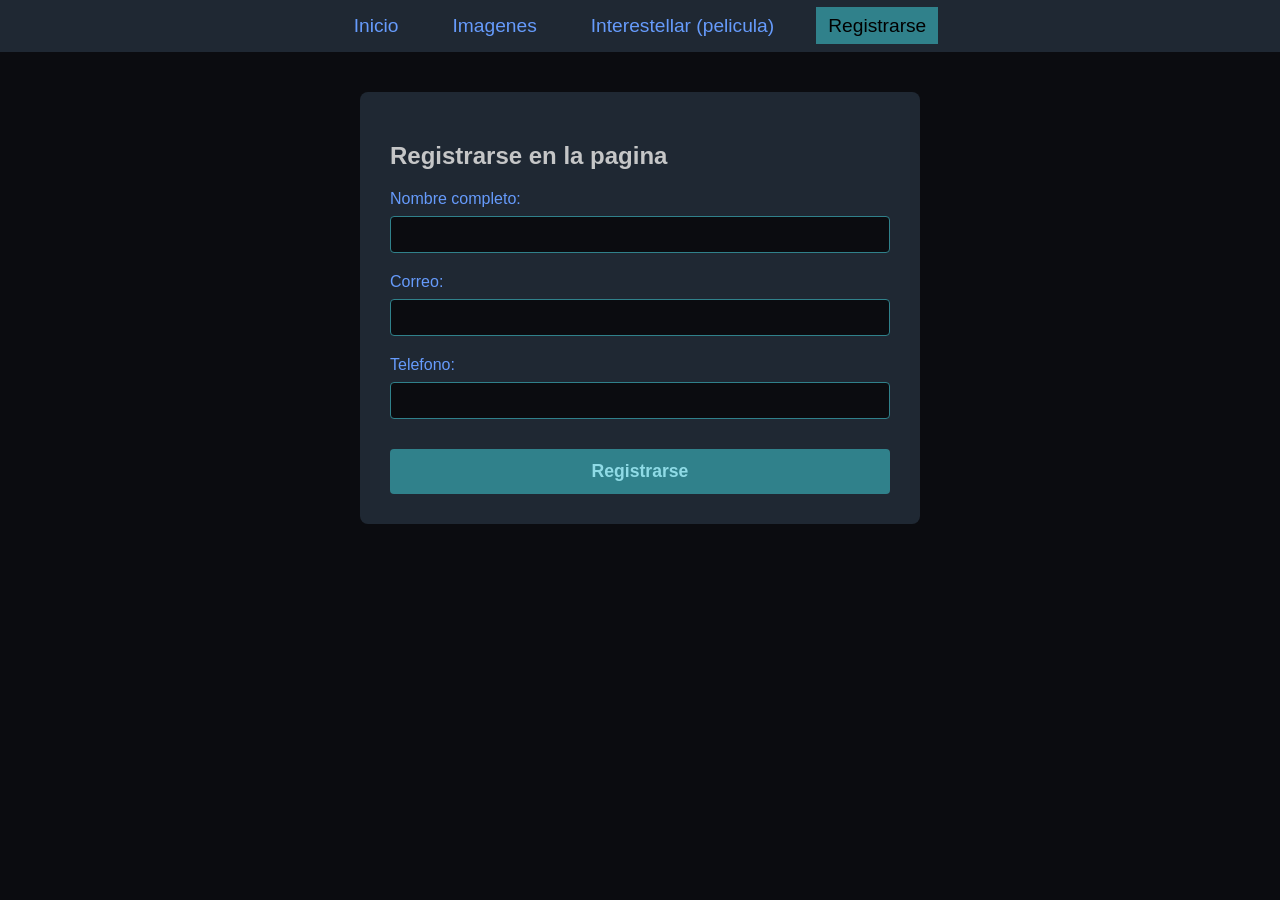
<file: contacto.html>
<!DOCTYPE html>
<html lang="es">
<head>
    <meta charset="UTF-8">
    <title>Agujeros Negros</title>
    <link rel="stylesheet" type="text/css" href="style.css">
</head>
<body>

    <header>
        <nav>
            <ul>
                <li><a href="articulos.html">Inicio</a></li>
                <li><a href="index.html">Imagenes</a></li>
                <li><a href="interestellar.html">Interestellar (pelicula)</a></li>
                <li><a href="contacto.html" class="activa">Registrarse</a></li>
            </ul>
        </nav>
    </header>

    <main>
        <section class="formulario">
            <h2>Registrarse en la pagina</h2>
            
            <form id="formulario-contacto">
                <div class="campo">
                    <label for="nombre">Nombre completo:</label>
                    <input type="text" id="nombre" name="nombre">
                </div>

                <div class="campo">
                    <label for="email">Correo:</label>
                    <input type="email" id="email" name="email">
                </div>

                <div class="campo">
                    <label for="telefono">Telefono:</label>
                    <input type="tel" id="telefono" name="telefono">
                </div>

                <button type="submit" id="boton-enviar">Registrarse</button>
            </form>

            <div id="mensajes"></div>
        </section>
    </main>



    <script src="script.js"></script>

</body>
</html>
</file>
<file: style.css>
/*general*/
body {
    background-color: #0b0c10; 
    color: #c5c6c7;
    font-family: Arial, sans-serif;
    margin: 0;
    background-image: url('https://fotografias-2.larazon.es/clipping/cmsimages01/2022/05/05/E2199602-9859-47F8-9027-E39A1FC458B9/98.jpg?crop=5735,3227,x0,y1257&width=1900&height=1069&optimize=low&format=webply');
    min-height: 100vh;
    background-repeat: no-repeat;
    background-size: cover;
    background-position: center;
}

/*encabezado*/
nav {
    background-color: #1f2833;
}

nav ul {
    display: flex;
    justify-content: center;
    gap: 30px;
    list-style: none;
    padding: 15px 0;
    margin: 0;
}

nav ul li a {
    color: #669bfc;
    text-decoration: none;
    padding: 8px 12px;
    font-size: 1.2em;
    white-space: nowrap;
    width: auto;
    height: auto;
}

nav ul li a.activa {
    background-color: #30818b;
    color: #000000;
}

nav ul li a:hover {
    color: #000000;
    background-color: #30818b;
    border-radius: 5px;
}

/*textos*/
.titulo {
    text-align: center;
    margin: 40px 0;
    color: #ceced8;
}

.titulo-centrado {
    color: #245abe;
    text-align: center;
    margin: 40px 0;
}

.texto {
    color: #0574e4;
    text-align: center;
    width: 100%;
    margin: 40px 0;
}

/*columnas*/
.articulos {
    display: flex;
    justify-content: center;
    gap: 20px;
    padding: 40px 20px;
}

.columna {
    background-color: #1f2833;
    padding: 20px;
    border-radius: 8px;
    flex: 1;
}

.columna h2 {
    color: #669bfc;
}

.columna-de-abajo {
    display: flex;
    flex-direction: column;
    gap: 20px;
    flex: 1;
}

/*imganes*/
.contenedor-de_imagen {
    display: flex;
    justify-content: center;
    width: 100%;
    margin: 20px 0;
}

.portada {
    max-width: 350px;
    width: 100%;
    border-radius: 8px;
    border: 2px solid #30818b;
    margin: 20px 0;
    box-shadow: 0 4px 15px rgba(0,0,0,0.5);
}

#imagen-real {
    display: block;
    margin: 20px auto;
    max-width: 400px;
    width: 100%;
    border-radius: 8px;
    border: 2px solid #30818b;
}

.img-columna {
    display: block;
    margin: 15px auto; 
    max-width: 90px; 
    width: 100%;
    border-radius: 8px; 
}

/* el carrusel*/
#carrusel {
    display: flex;
    align-items: center;
    justify-content: center;
    gap: 20px;
    margin: 40px 0;
}

#imagen-carrusel {
    object-fit: contain;
    width: 100%;
    max-width: 600px;
    height: 400px;
    border-radius: 8px;
    border: 2px solid #30818b;
}

#carrusel button {
    padding: 10px 20px;
    background-color: #30818b;
    color: #000000;
    border: none;
    border-radius: 5px;
    font-weight: bold;
    cursor: pointer;
}

#carrusel button:hover {
    background-color: #669bfc;
}

/*videos*/
.videos {
    display: flex;
    justify-content: center;
    gap: 30px;
    margin-top: 20px;
    flex-wrap: wrap;
}

.videos h3 {
    color: #669bfc;
    margin-bottom: 15px; 
}

/* contacto*/
.formulario {
    max-width: 500px;
    margin: 40px auto;
    background-color: #1f2833;
    padding: 30px;
    border-radius: 8px;
}

.campo {
    margin-bottom: 20px;
}

.campo label {
    display: block;
    margin-bottom: 8px;
    color: #669bfc;
}

.campo input {
    width: 100%;
    padding: 10px;
    background-color: #0b0c10;
    color: #c5c6c7;
    border: 1px solid #30818b;
    border-radius: 4px;
    box-sizing: border-box;
}

#boton-enviar {
    width: 100%;
    padding: 12px;
    background-color: #30818b;
    color: #8fdbe6;
    border: none;
    border-radius: 4px;
    font-size: 1.1em;
    font-weight: bold;
    cursor: pointer;
    margin-top: 10px;
}

.error {
    color: #ff4d4d;
    font-size: 0.9em;
    margin-top: 5px;
    display: block;
}
</file>
